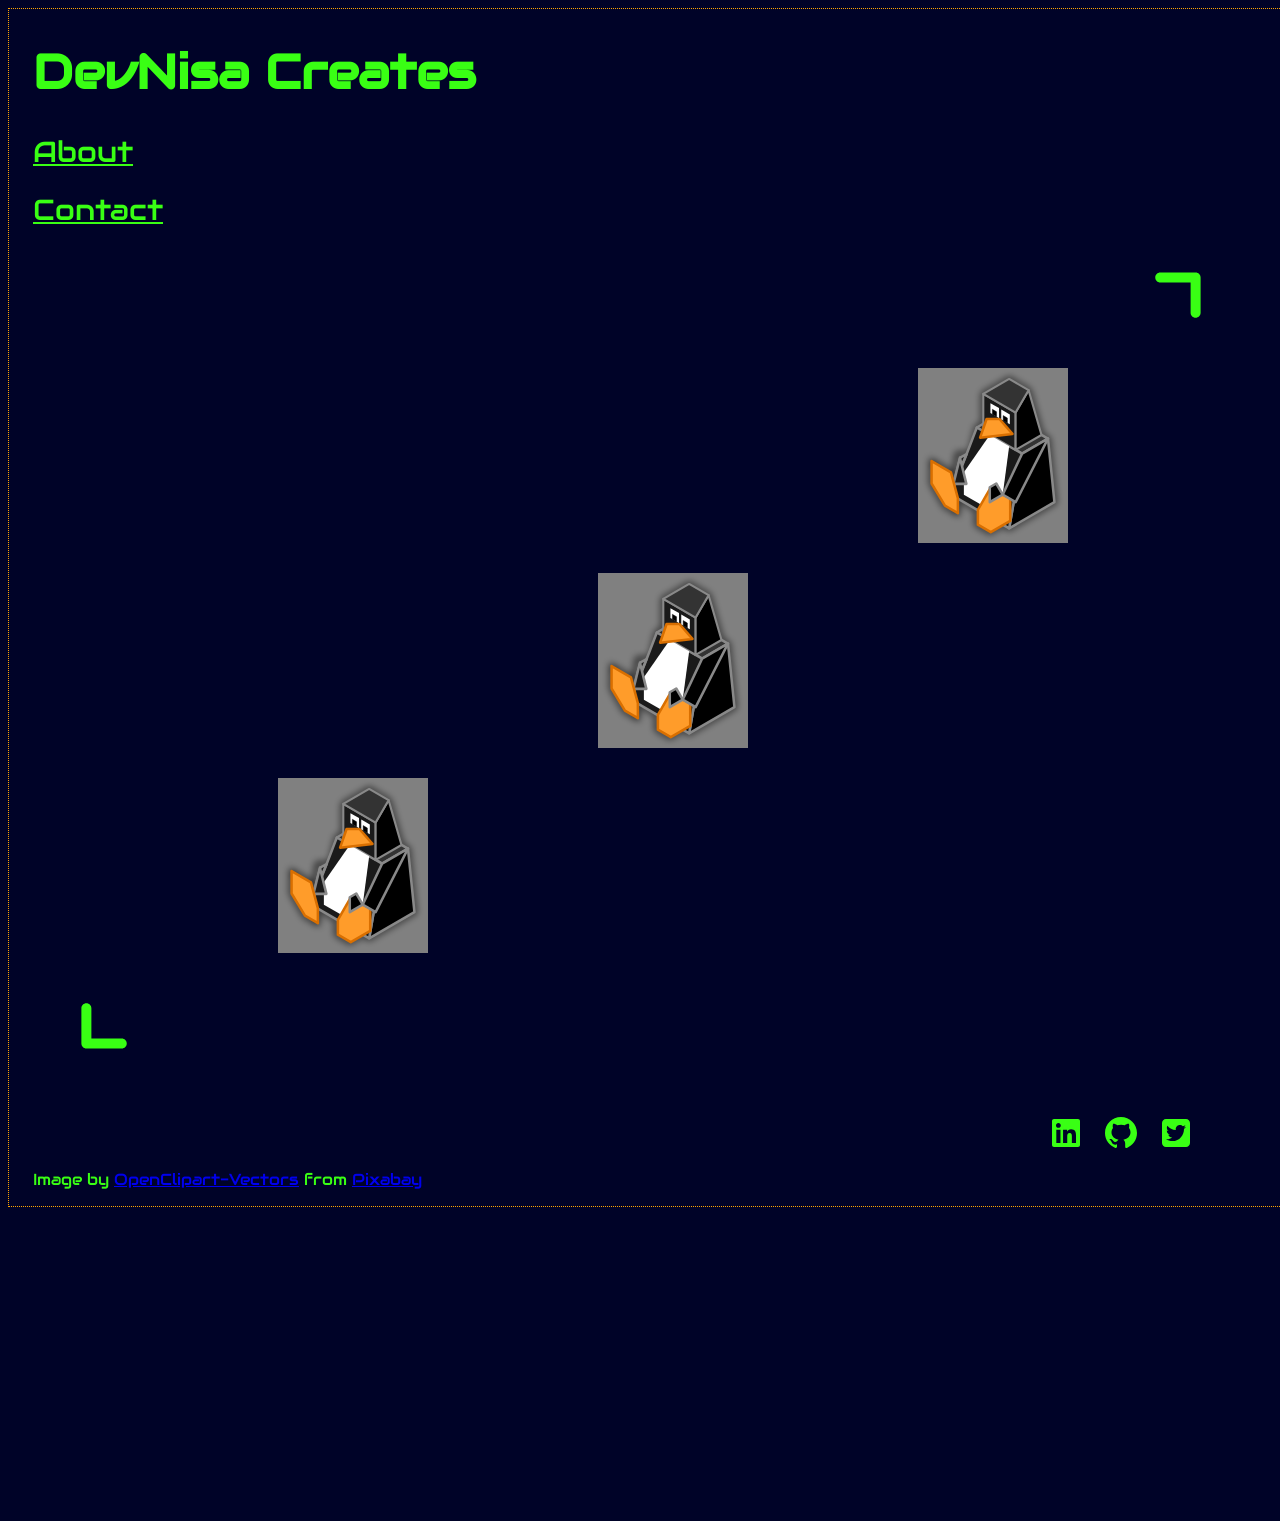
<file: index.html>
<!DOCTYPE html>
<html lang="en">
    <head>
        <title>DevNisaCreates</title>
        <meta name="viewport" content="width=device-width, initial-scale=1.0" user-scalable="yes">
        <link rel="stylesheet" href="./index.css">
        <link href="https://fonts.googleapis.com/css2?family=Audiowide&display=swap" rel="stylesheet">
    </head>
    <body>
        <header>
            <h1>DevNisa Creates</h1>
                <nav>
                    <ul>
                        <li>About</li>
                        <li>Contact</li>
                    </ul>
                </nav>
        </header>
        <main>
            <div class="top-arrow">
                <img alt="up-arrow" src="up-arrow.svg" class="img-top-arrow">
            </div>
            <div class="thumbnail-top">
                <img alt="penguin-placeholder" class="thumbnail-img" src="thumbnail-placeholder.svg">
            </div>
            <div class="thumbnail-middle">
                <img alt="penguin-placeholder" class="thumbnail-img" src="thumbnail-placeholder.svg">
            </div>
            <div class="thumbnail-bottom">
                <img alt="penguin-placeholder" class="thumbnail-img" src="thumbnail-placeholder.svg">
            </div>
            <div class="bottom-arrow">
                <img alt="bottom-arrow" src="left-arrow.svg" class="img-bottom-arrow">
            </div>
            <!--
                <h2>Fun add ons</h2>
                <p>background music</p>
                <p>make own twinkling background</p>
            </div> -->
        </main>
        <footer>
            <div class="icon-container">
                <img alt="LinkedIn" src="linkedin-icon.svg">
                <img alt="GitHub" src="github-icon.svg">
                <!-- On hover change icon to X. -->
                <img alt="Twitter or X" src="twitter-bird-icon.svg">
            </div>
            <p>Image by <a href="https://pixabay.com/users/openclipart-vectors-30363/?utm_source=link-attribution&utm_medium=referral&utm_campaign=image&utm_content=1294802">OpenClipart-Vectors</a> from <a href="https://pixabay.com//?utm_source=link-attribution&utm_medium=referral&utm_campaign=image&utm_content=1294802">Pixabay</a></p>
        </footer>
    </body>
</html>
</file>
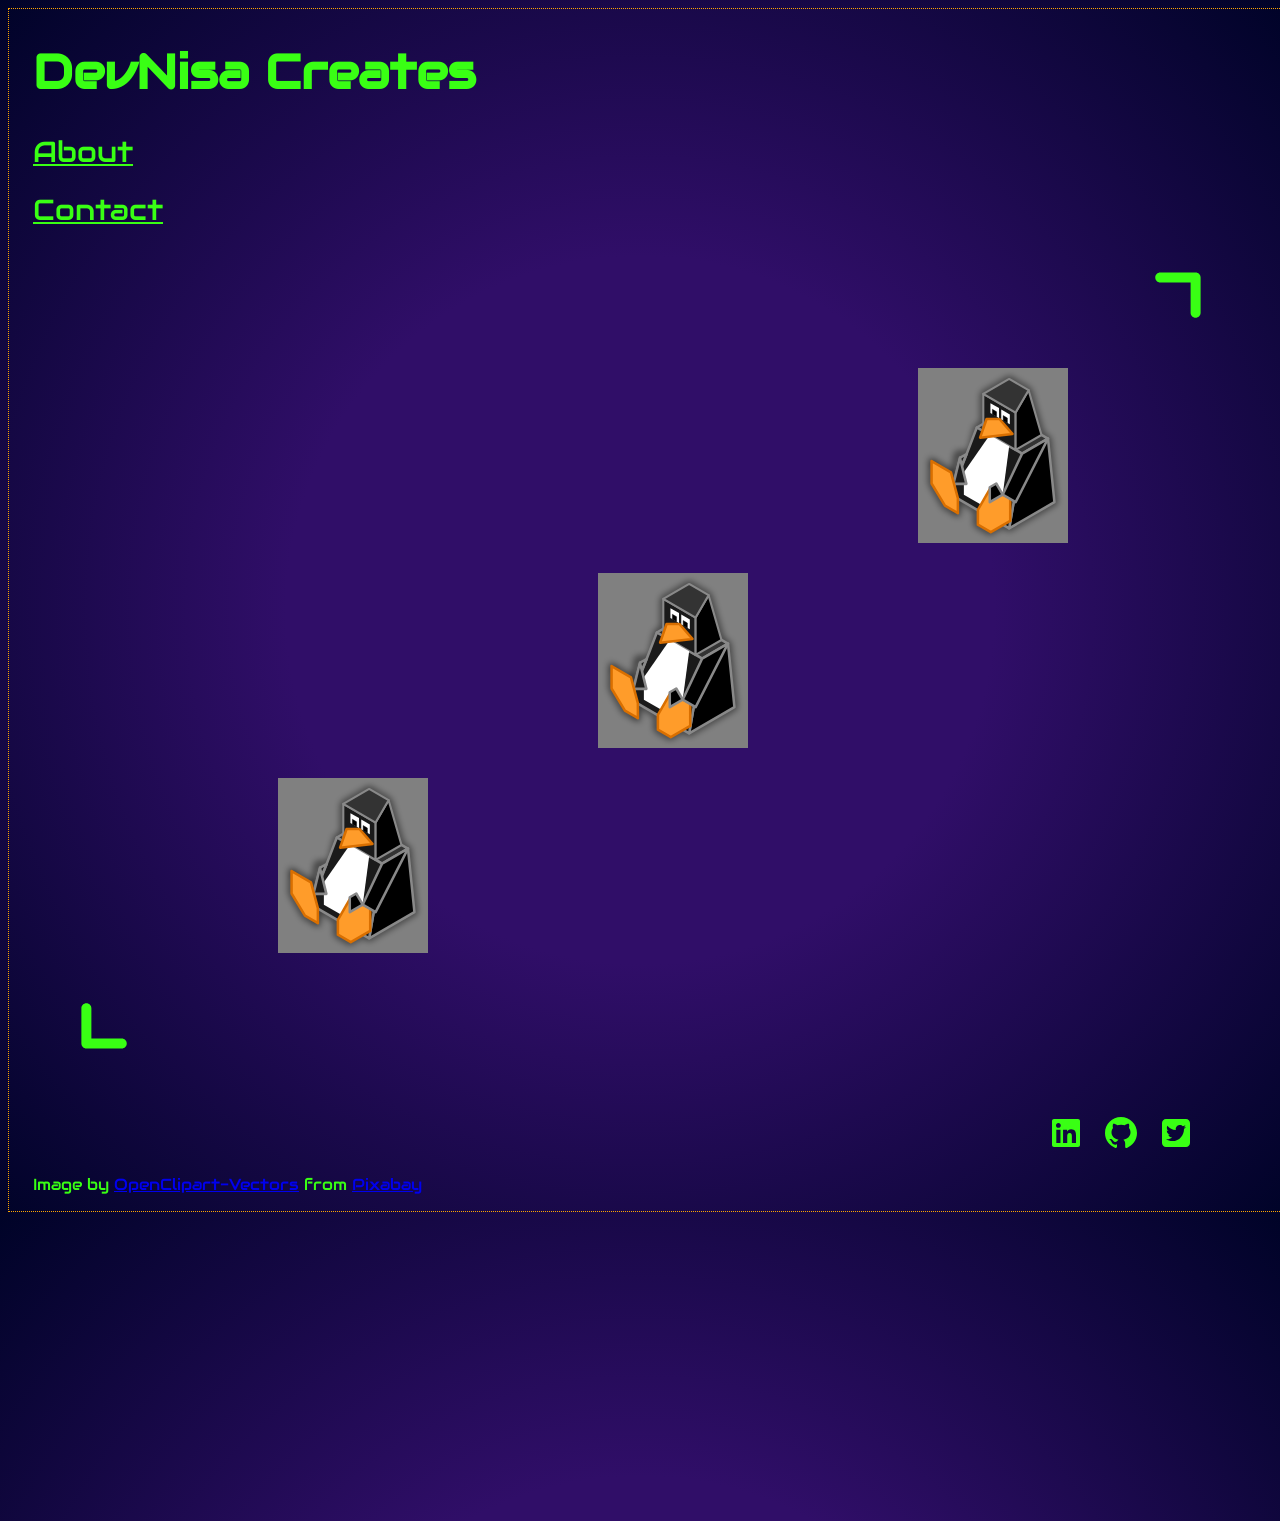
<file: portfolio/index.html>
<!DOCTYPE html>
<html lang="en">
    <head>
        <title>DevNisaCreates</title>
        <meta name="viewport" content="width=device-width, initial-scale=1.0" user-scalable="yes">
        <link rel="stylesheet" href="./index.css">
        <link href="https://fonts.googleapis.com/css2?family=Audiowide&display=swap" rel="stylesheet">
    </head>
    <body>
        <!-- This note is for the first commit-->
        <header>
            <h1>DevNisa Creates</h1>
                <nav>
                    <ul>
                        <li>About</li>
                        <li>Contact</li>
                    </ul>
                </nav>
        </header>
        <main>
            <div class="top-arrow">
                <img alt="up-arrow" src="up-arrow.svg" class="img-top-arrow">
            </div>
            <div class="thumbnail-top">
                <img alt="penguin-placeholder" class="thumbnail-img" src="thumbnail-placeholder.svg">
            </div>
            <div class="thumbnail-middle">
                <img alt="penguin-placeholder" class="thumbnail-img" src="thumbnail-placeholder.svg">
            </div>
            <div class="thumbnail-bottom">
                <img alt="penguin-placeholder" class="thumbnail-img" src="thumbnail-placeholder.svg">
            </div>
            <div class="bottom-arrow">
                <img alt="bottom-arrow" src="left-arrow.svg" class="img-bottom-arrow">
            </div>
            <!--
                <h2>Fun add ons</h2>
                <p>background music</p>
                <p>make own twinkling background</p>
            </div> -->
        </main>
        <footer>
            <div class="icon-container">
                <a href="www.linkedin.com/in/denisa-whitney-ab889b35a" target="_blank">
                    <img alt="LinkedIn" src="linkedin-icon.svg">
                </a>
                <a href="https://github.com/Dev-nisa" target="_blank">
                    <img alt="GitHub" src="github-icon.svg">
                </a>
                <!-- On hover change icon to X. -->
                <a href="https://x.com/dev_nisacoding" target="_blank">
                    <img alt="Twitter or X" src="twitter-bird-icon.svg">
                </a>
            </div>
            <p>Image by <a href="https://pixabay.com/users/openclipart-vectors-30363/?utm_source=link-attribution&utm_medium=referral&utm_campaign=image&utm_content=1294802">OpenClipart-Vectors</a> from <a href="https://pixabay.com//?utm_source=link-attribution&utm_medium=referral&utm_campaign=image&utm_content=1294802">Pixabay</a></p>
        </footer>
    </body>
</html>
</file>
<file: index.css>
body {
    color: #39FF14;
    background-color: #000328;
    font-family: "Audiowide", sans-serif;
    padding-left: 1.5em;
    width: 360px;
}
/* Layout */
nav{
    padding-top: 0;
}
ul {
    list-style-type: none;
    padding: 0;
    margin: 0;
}
ul > li{
    font-size: 1.2em;
    line-height: 200%;
    text-decoration: underline;
}
main {
    width: 340px;
    display: flex;
    flex-direction: column;
    gap: 20px;
}
.top-arrow {
    display: flex;
    width: 100%;
    justify-content: center;
}
.thumbnail-top, .thumbnail-middle, .thumbnail-bottom {
    display: flex;
    width: 100%;
    justify-content: center;
}
.bottom-arrow {
    display: flex;
    width: 100%;
    justify-content: center;
}
.thumbnail-img {
    width: 160px;
    height: 100px;
    background-color: grey;
}
.icon-container{
    display: flex;
    gap: 15px;
    width: 340px;
    justify-content: center;
    margin-top: 20px;
    padding-top: 10px;
    border-top: 1px solid #39FF14;
}
/* Typography */
h1{
    font-size: 2em;
    margin-bottom: 0;
}

/* Images and Icons */
img {
    width: 40px;
    height: 40px;
}
.img-top-arrow {
    width: 50px;
    height: 50px;
}
.img-bottom-arrow {
    rotate: 270deg;
    width: 50px;
    height: 50px;
}
/* Media queries */
/* Tablet */
@media (min-width: 768px){
    body {
        width: 768px;
        border: 1px solid pink;
    }
    h1{
        font-size: 2.5em;
        margin-bottom: 20px;
    }
    ul > li{
        font-size: 1.5em;
    }
    main{
        width: 100%;
        gap: 30px;
    }
    .top-arrow{
        margin-left: 45%;
        rotate: 45deg;
    }
    .img-top-arrow, .img-bottom-arrow{
        width: 75px;
        height: 75px;
    }
    .thumbnail-top{
        margin-left: 25%;
    }
    .thumbnail-bottom{
        margin-left: -25%;
    }
    .bottom-arrow{
        margin-left: -45%;
        rotate: 45deg;
    }
    .icon-container{
        border-top: none;
        width: 100%;
        margin-left: 35%;
    }
}
/* PC */
@media (min-width: 1260px){
    body {
        border: 1px dotted orange;
        width: 100%;
    }
    h1{
        font-size: 3em;
        margin-bottom: 20px;
    }
    ul > li{
        font-size: 1.8em;
    }
    main{
        width: 100%;
        gap: 30px;
    }
    .top-arrow{
        margin-left: 40%;
        rotate: 45deg;
    }
    .img-top-arrow, .img-bottom-arrow{
        width: 100px;
        height: 100px;
    }
    .thumbnail-img{
        width: 150px;
        height: 175px;
    }
}
</file>
<file: portfolio/index.css>
body {
    color: #39FF14;
    background-image: radial-gradient(circle, #300E68 40%, #000328 100%);
    font-family: "Audiowide", sans-serif;
    padding-left: 1.5em;
    width: 360px;
}
/* Layout */
nav{
    padding-top: 0;
}
ul {
    list-style-type: none;
    padding: 0;
    margin: 0;
}
ul > li{
    font-size: 1.2em;
    line-height: 200%;
    text-decoration: underline;
}
main {
    width: 340px;
    display: flex;
    flex-direction: column;
    gap: 20px;
}
.top-arrow {
    display: flex;
    width: 100%;
    justify-content: center;
}
.thumbnail-top, .thumbnail-middle, .thumbnail-bottom {
    display: flex;
    width: 100%;
    justify-content: center;
}
.bottom-arrow {
    display: flex;
    width: 100%;
    justify-content: center;
}
.thumbnail-img {
    width: 160px;
    height: 100px;
    background-color: grey;
}
.icon-container{
    display: flex;
    gap: 15px;
    width: 340px;
    justify-content: center;
    margin-top: 20px;
    padding-top: 10px;
    border-top: 1px solid #39FF14;
}
/* Typography */
h1{
    font-size: 2em;
    margin-bottom: 0;
}

/* Images and Icons */
img {
    width: 40px;
    height: 40px;
}
.img-top-arrow {
    width: 50px;
    height: 50px;
}
.img-bottom-arrow {
    rotate: 270deg;
    width: 50px;
    height: 50px;
}
/* Media queries */
/* Tablet */
@media (min-width: 768px){
    body {
        width: 768px;
        border: 1px solid pink;
    }
    h1{
        font-size: 2.5em;
        margin-bottom: 20px;
    }
    ul > li{
        font-size: 1.5em;
    }
    main{
        width: 100%;
        gap: 30px;
    }
    .top-arrow{
        margin-left: 45%;
        rotate: 45deg;
    }
    .img-top-arrow, .img-bottom-arrow{
        width: 75px;
        height: 75px;
    }
    .thumbnail-top{
        margin-left: 25%;
    }
    .thumbnail-bottom{
        margin-left: -25%;
    }
    .bottom-arrow{
        margin-left: -45%;
        rotate: 45deg;
    }
    .icon-container{
        border-top: none;
        width: 100%;
        margin-left: 35%;
    }
}
/* PC */
@media (min-width: 1260px){
    body {
        border: 1px dotted orange;
        width: 100%;
    }
    h1{
        font-size: 3em;
        margin-bottom: 20px;
    }
    ul > li{
        font-size: 1.8em;
    }
    main{
        width: 100%;
        gap: 30px;
    }
    .top-arrow{
        margin-left: 40%;
        rotate: 45deg;
    }
    .img-top-arrow, .img-bottom-arrow{
        width: 100px;
        height: 100px;
    }
    .thumbnail-img{
        width: 150px;
        height: 175px;
    }
}
</file>
